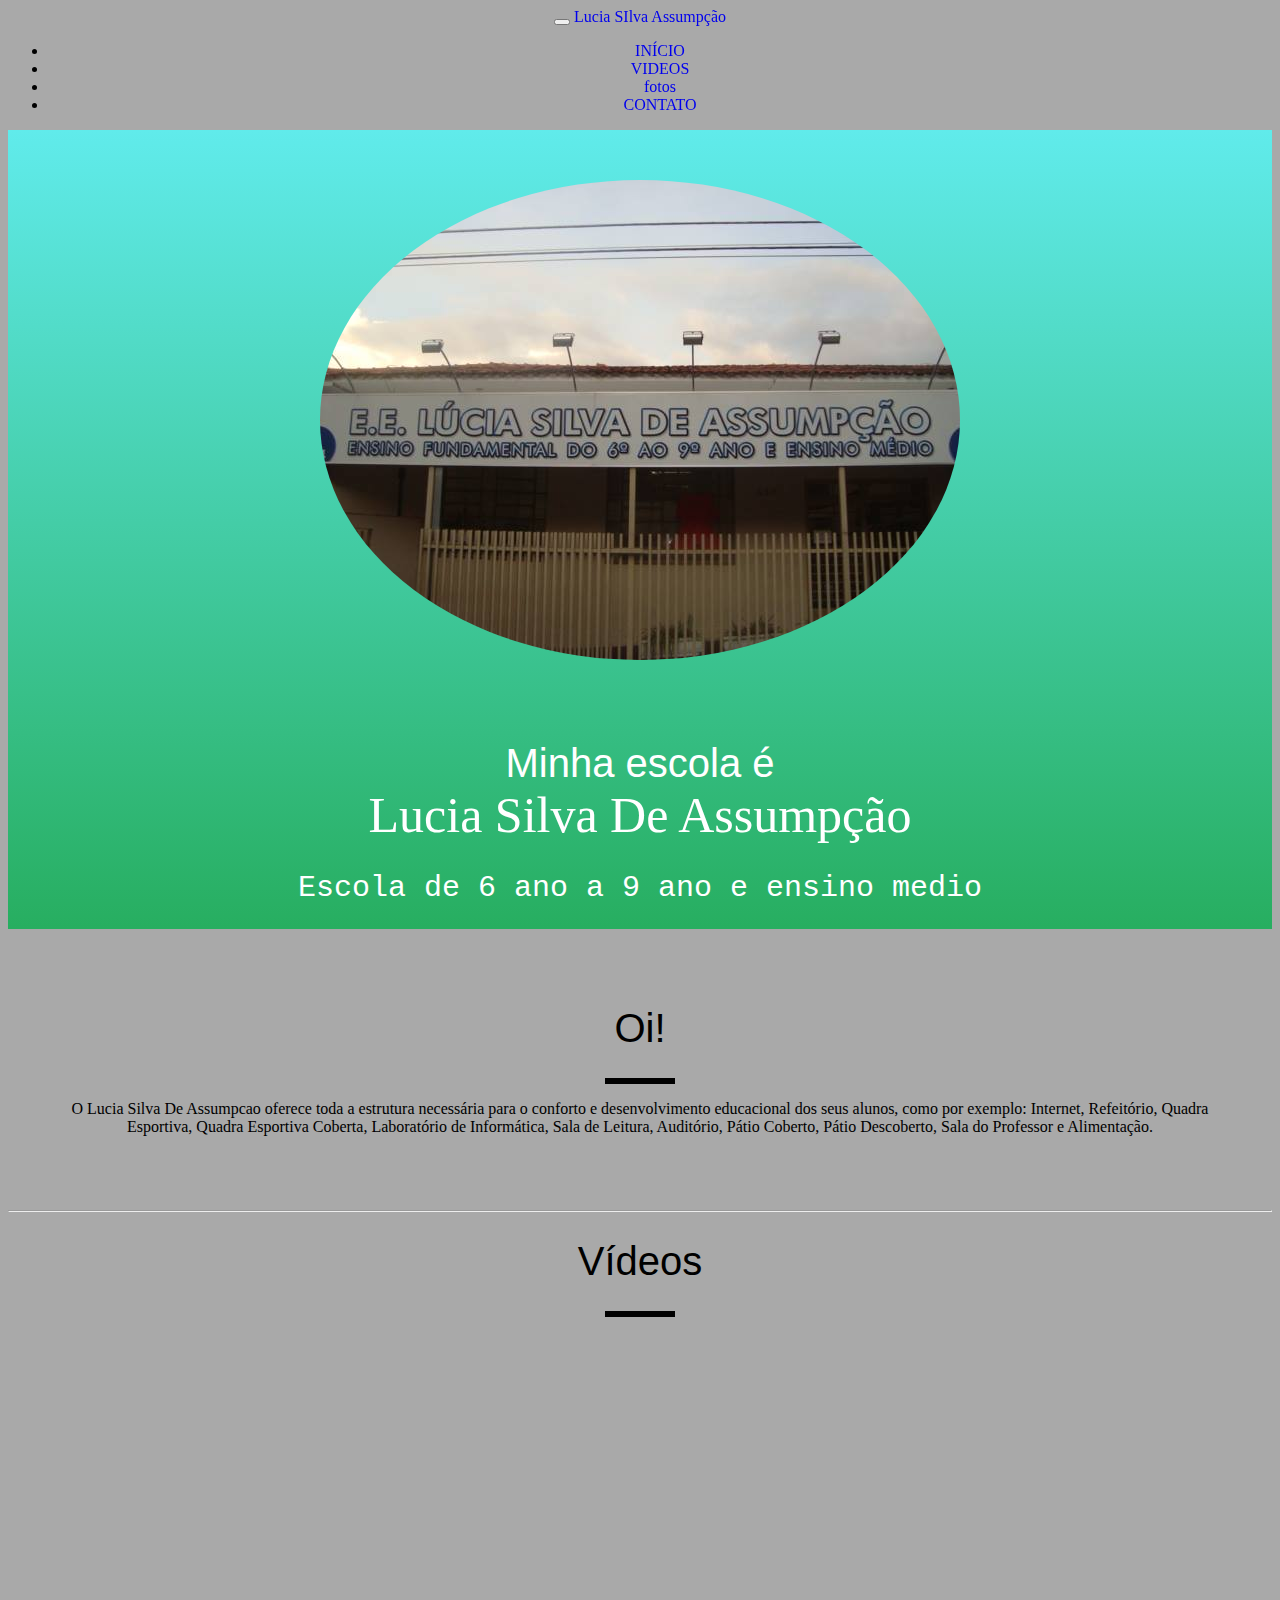
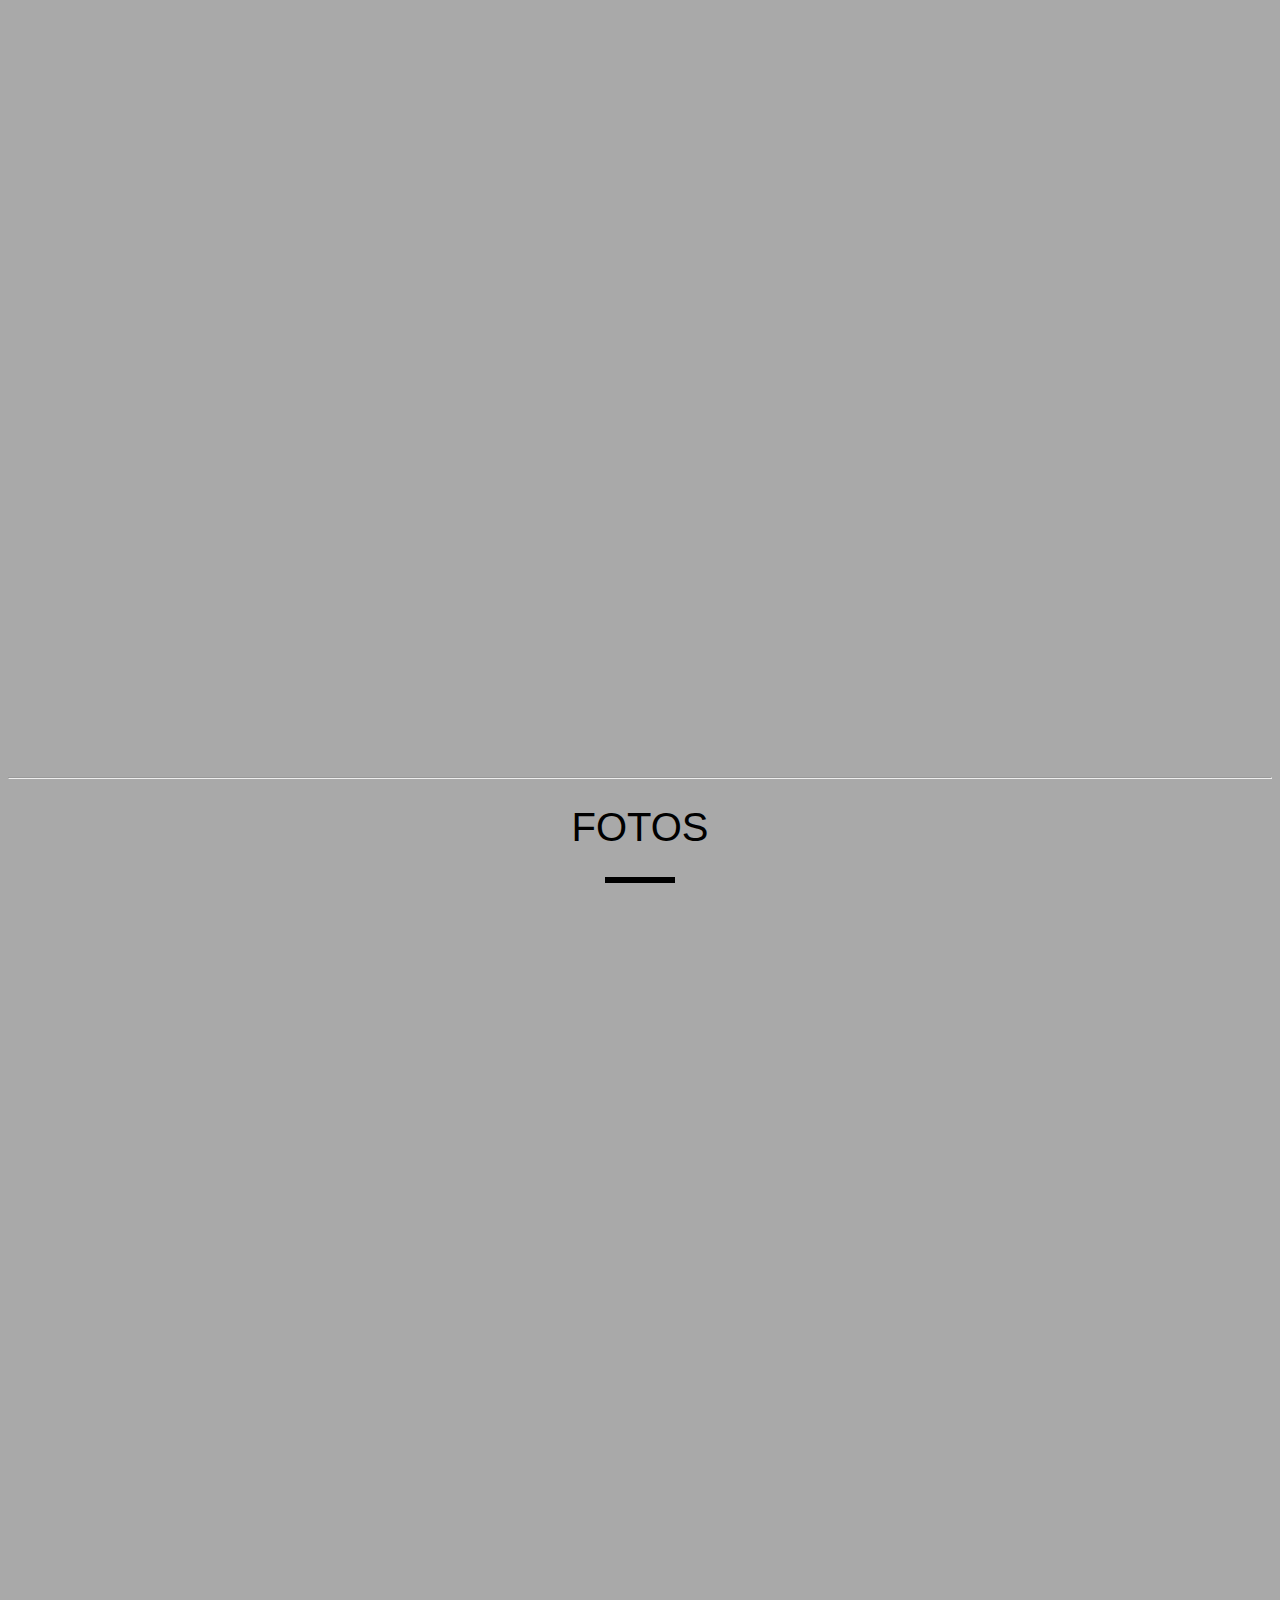
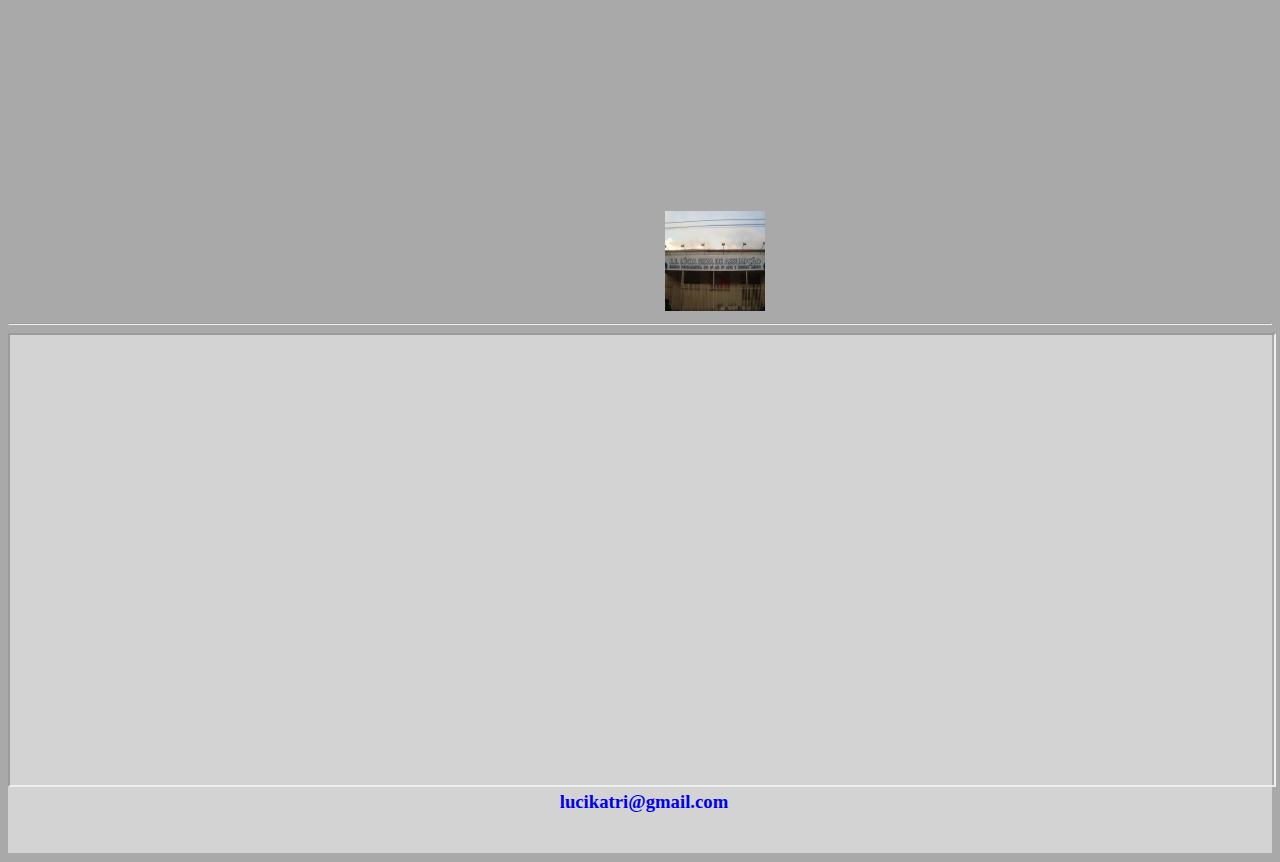
<file: projeto72/index.html>
<!DOCTYPE html>
<html lang="en">
<head>
    <meta charset="UTF-8">
    <meta http-equiv="X-UA-Compatible" content="IE=edge">
    <meta name="viewport" content="width=device-width, initial-scale=1.0">
    <link rel="stylesheet" href="style.css">
    <title>Pagina da escola</title>
</head>
<body>

    <nav class="navbar-inverse myNavbar">
        <div class="navbar-header">
          <button type="button" class="navbar-toggle" data-toggle="collapse" data-target="#myNavbar">
            <span class="icon-bar"></span>
            <span class="icon-bar"></span>
            <span class="icon-bar"></span>                        
          </button>
          <a class="navbar-brand" href="#">Lucia SIlva Assumpção</a>
        </div>
        
        <div class="collapse navbar-collapse" id="myNavbar">
          <ul class="nav navbar-nav">
            <li><a href="#BEM-VINDOS">INÍCIO</a></li>
            <li><a href="#videos">VIDEOS</a></li>
            <li><a href="#Fotos">fotos</a></li>
            <li><a href="#contato">CONTATO</a></li>
          </ul>
        </div>
    
</nav>

    <section id="welcome">
        <div class="parallax-inner">
            <img src="lucia.jpg" class="profile" />
            <h1>Minha escola é<br><span id="name">Lucia Silva De Assumpção</span></h1>
            <h2> Escola de 6 ano a 9 ano e ensino medio</h2>
        </div>

    </section>



    <section id="bio">
        <h1>Oi!</h1>
        <div class="line"></div>
        <p>O Lucia Silva De Assumpcao oferece toda a estrutura necessária para o conforto 
            e desenvolvimento educacional dos seus alunos, como por exemplo: Internet, Refeitório, 
            Quadra Esportiva, Quadra Esportiva Coberta, Laboratório de Informática, Sala de Leitura, Auditório, 
            Pátio Coberto, Pátio Descoberto, Sala do Professor e Alimentação.</p>
    </section>
<hr>
    <section id="videos">
        <h1>Vídeos</h1>
        <div class="line"></div>
        <br>
        <iframe width="900" height="500" src="https://youtu.be/7JAEcvKutOs" frameborder="0"
            allow="accelerometer; autoplay; encrypted-media; gyroscope; picture-in-picture" allowfullscreen></iframe>
        <br>
        <br>
        <iframe width="900" height="500" src="https://youtu.be/NZPgJ_hRZ70" frameborder="0"
            allow="accelerometer; autoplay; encrypted-media; gyroscope; picture-in-picture" allowfullscreen></iframe>
    </section>

<hr>
<section id="fotos" style="width: 100%;">
    <h1>FOTOS</h1>
    <div class="line"></div>
    <iframe class="work_iframe" height="1000" src="" frameborder="0" style="width: 10%; margin: 10px;"></iframe>
     <img src="lucia.jpg" height="100" width="100">
</section>
    <hr>
    
    <section id="contact">

        <iframe src="https://www.google.com/maps/embed?pb=!1m18!1m12!1m3!1d3750.3520829464787!2d-43.929574785106176!3d-19.95169018659159!2m3!1f0!2f0!3f0!3m2!1i1024!2i768!4f13.1!3m3!1m2!1s0xa6999ed62daafd%3A0x566567081174064b!2sBYJU&#39;S%20FutureSchool!5e0!3m2!1spt-BR!2sbr!4v1634572700786!5m2!1spt-BR!2sbr" 
        height="450" allowfullscreen="" loading="lazy"></iframe>

        <div class="contact_1">

            <a href="mail to: lucikatri@gmail.com;Subject=Hello">
                <i class="fa fa-envelope"></i>&nbsp;&nbsp;<h3>lucikatri@gmail.com</h3>
            </a>

            <br>
            <br>

            <a href="#">
                <i class="fa fa-instagram"></i>&nbsp;&nbsp;<h3><yoyo class="@yoyo.ash___"></yoyo></h3>
            </a>

        </div>

    </section>
</body>
</html>
</file>
<file: projeto72/style.css>
body {
    background-color: darkgrey;
    text-align: center;
}

.profile {
    border-radius: 50%;
    font-family: 'Cinzel Decorative', cursive;
    padding: 50px;
    text-align: center;

}

#welcome {
    color: #FFFFFF;
    
    bottom: 0;
    background: linear-gradient(#60ebeb 0%, #27ae60 100%);
    display:table;
    width: 100%;
    height: 100%;
    z-index: 9;
}

h1 {

    font-size: 40px;
    font-family: sans-serif;
    font-weight: 300;

}

#name {
    font-size: 50px;
    font-family: 'Cinzel Decorative', cursive;

}

h2 {
    font-size: 30px;
    font-weight: 300;
    font-family: monospace;
}

#bio {
    font-family: 'Cinzel Decorative', cursive;
    padding: 50px;
    text-align: center;
}

.line {
    height: 6px;
    background-color: #000;
    width: 70px;
    margin: 8px auto;
}

.parallax-inner {

    display: table-cell;
    vertical-align: middle;
}

.menu {
    position: fixed;
    background: white;
    width: 100%;
    margin-top: 0px;
    top: 0px;
    z-index: 10;
}

.links {
    display: inline;
    padding-left: 33px;
    padding-right: 25px;
    font-family: fantasy;
    font-size: 20px
}

.links:hover {
    font-size: 25px;
    text-decoration: underline;
}

a {
    text-decoration: none;
}


#writings a {
    text-decoration: underline !important;
    color: green !important;
}



#contact{
    background:lightgray;
}

#contact iframe{
    width: 100%;
}

.contact_1 h3
{
    display: inline;
}


#videos iframe
{
    width: 80%;
}


.myNavbar
{
    position:sticky;
    top:0;
    z-index:99999
}
</file>
